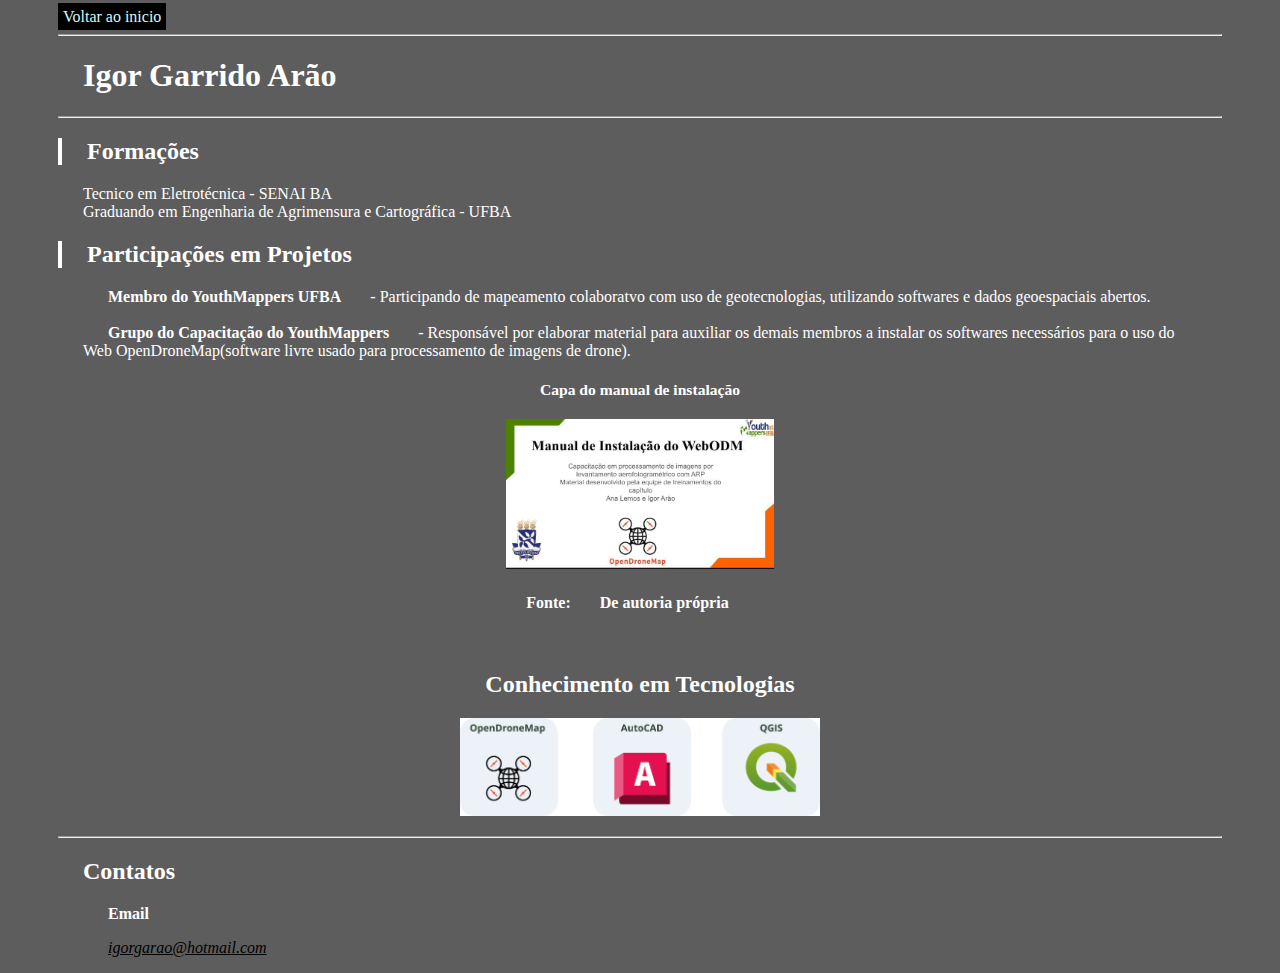
<file: site/Apresentacao.html>
<!DOCTYPE html>
<html lang="pt-br">
    


<head>       

<meta  charset="UTF-8">
<meta http-equiv="X-UA-Compatible" content="IE=edge">
<meta name="viewport" content="width=device-width, initial-scale=1.0">
<meta name="description" content="conhecer o autor">
<meta name="keywords" content="apresentação">
<meta name="author" content="Igor Garrido Arão">
<title> Apresentação </title>

<link rel="stylesheet" href="css/estilo.css">


</head>
 
<body>
    <a class="botao" href="index.html">Voltar ao inicio</a>
<hr>
<h1> Igor Garrido Arão </h1>
<hr>

<h2 id="marc">Formações</h2>
    <p>Tecnico em Eletrotécnica - SENAI BA<br>Graduando em Engenharia de Agrimensura e Cartográfica - UFBA</p>

<h2 id="marc">Participações em Projetos </h2>

    <p>
    <b>Membro do YouthMappers UFBA</b> - Participando de mapeamento colaboratvo com uso de geotecnologias, utilizando 
    softwares e dados geoespaciais abertos.
<br><br>

    <b>Grupo do Capacitação do YouthMappers </b>- Responsável por elaborar material para auxiliar os demais membros a 
    instalar os softwares necessários para o uso do Web OpenDroneMap(software livre usado para processamento de imagens de drone).
    <br>
    <h3 class="center"> <b><small>Capa do manual de instalação </small></b></h3>
    <p class="center"><img src="imagens/Web ODM.jpg"  height="150"></p> 
    <h4 class="center">Fonte: <b>De autoria própria </b></h4>
    </p>
    <br>
<h2 id="tec">Conhecimento em Tecnologias </h2>
    <p class="center">
   <img src="imagens/icon-tec.png" width="360">
    </p>





<hr>
<h2>Contatos</h2>
    <p><b>Email</b>
    <u><abbr title="Igor Garrido Arão"><address>igorgarao@hotmail.com</address></abbr></u>
    </p>


</body>
</html>
</file>
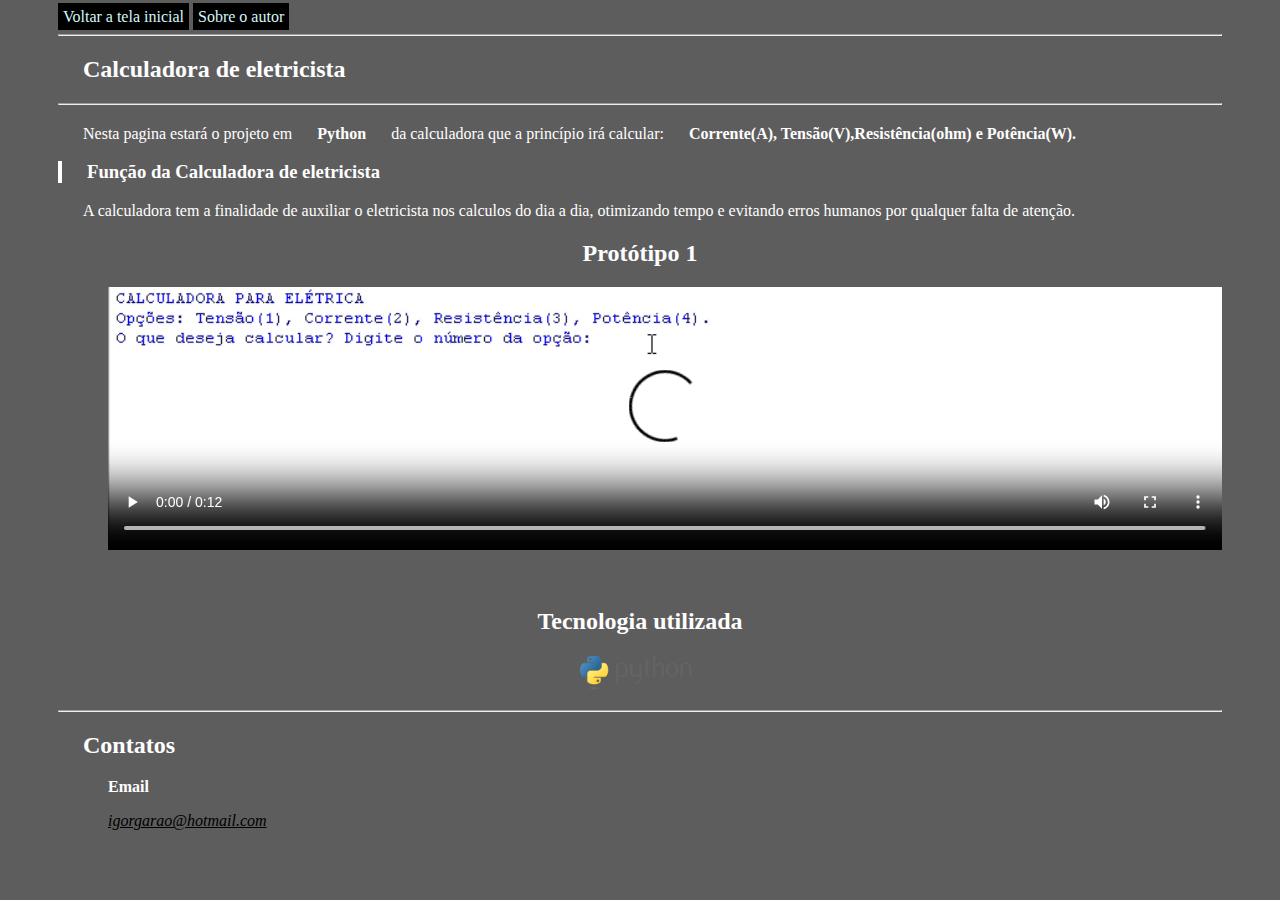
<file: site/Projetos/calculadora.html>
<!DOCTYPE html>
<html lang="pt-br">
    
<head>       

<meta  charset="UTF-8">
<meta http-equiv="X-UA-Compatible" content="IE=edge">
<meta name="viewport" content="width=device-width, initial-scale=1.0">
<meta name="description" content="Calculadora">
<meta name="keywords" content="teste,projeto">
<meta name="author" content="Igor Garrido Arão">
<title> Calculadora </title>

<link rel="stylesheet" href="../css/estilo.css">


</head> 
<body>

    <a class="botao" href="../../index.html">Voltar a tela inicial</a>     <a class="botao" href="../Apresentacao.html" >Sobre o autor</a>


<hr>
<p>
    <h2> Calculadora de eletricista </h2>
    <hr>

    <h2> </h2>
    <p> Nesta pagina estará o projeto em<b>Python</b>da calculadora que a princípio irá calcular:<b>Corrente(A), Tensão(V),Resistência(ohm) e Potência(W).</b>
    </p>

    <h3 id="marc"> Função da Calculadora de eletricista </h3>
    <p> A calculadora tem a finalidade de auxiliar o eletricista nos calculos do dia a dia, otimizando tempo 
        e evitando erros humanos por qualquer falta de atenção. </p>
    </p>
    <h2 class="center">Protótipo 1 </h2>
     <p class="center">
    <video controls width="100%">
        <source src="../video/calculadora2.mp4"
        type="video/mp4">

    </video></p>

<br>
<h2 class="center">Tecnologia utilizada</h2>
<p class="center"><img src="../imagens/py.png" width="120"> </p>

<hr>
<h2>Contatos</h2>

<p>
    <b>Email</b>
    <u><abbr title="Igor Garrido Arão"><address>igorgarao@hotmail.com</address></abbr></u> 
</p>
</body>

</html>
</file>
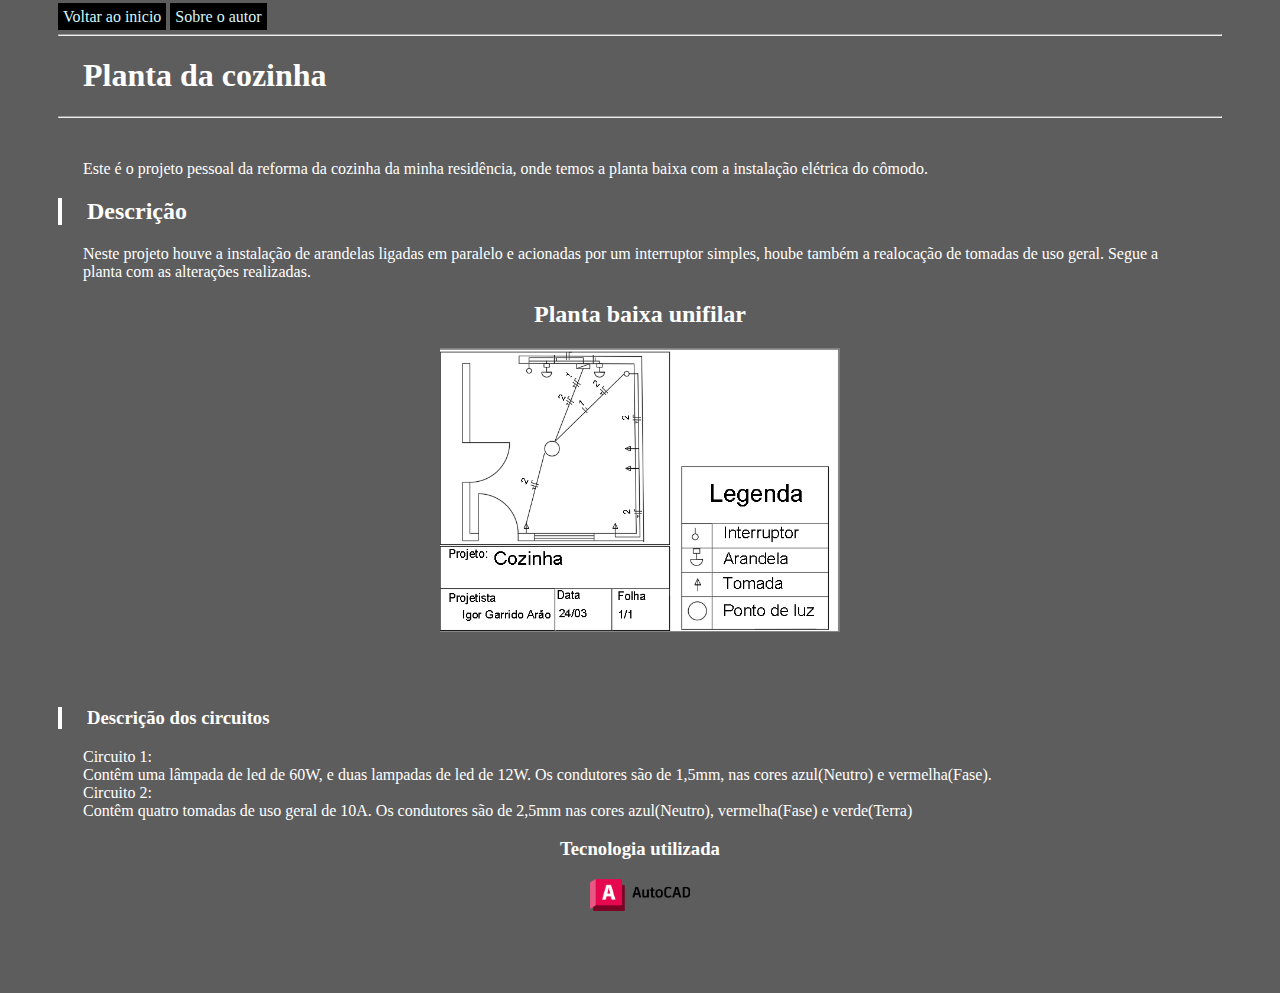
<file: site/Projetos/planta.html>
<!DOCTYPE html>
<html lang="pt-br">
    
<head>       

<meta  charset="UTF-8">
<meta http-equiv="X-UA-Compatible" content="IE=edge">
<meta name="viewport" content="width=device-width, initial-scale=1.0">
<meta name="description" content="Planta unifilar elétrica">
<meta name="keywords" content="elétrica,projeto,planta baixa">
<meta name="author" content="Igor Garrido Arão">
<title> Planta Cozinha </title>

<link rel="stylesheet" href="../css/estilo.css">

</head>

<body>
    <a class="botao" href="../../index.html">Voltar ao inicio</a>     <a class="botao" href="../Apresentacao.html" >Sobre o autor</a>

    <hr>
    <h1>Planta da cozinha</h1>
    <hr><br>
    <p> Este é o projeto pessoal da reforma da cozinha da minha residência, onde temos a planta baixa com a
        instalação elétrica do cômodo. </p>
    <h2 id="marc">Descrição</h2>
    <p>
        Neste projeto houve a instalação de arandelas ligadas em paralelo e acionadas por um interruptor simples,
        hoube também a realocação de tomadas de uso geral. Segue a planta com as alterações realizadas.
    </p>
    <h2 class="center">Planta baixa unifilar</h2>
    <p class="center"><img  src="../imagens/Planta cozinha.png" width="400"></p><br><br>
    <h3 id="marc">Descrição dos circuitos</h3>
    <p>Circuito 1:<br> Contêm uma lâmpada de led de 60W, e duas lampadas de led de 12W. Os condutores são de 1,5mm, nas cores azul(Neutro) e vermelha(Fase).
    <br>Circuito 2:<br> Contêm quatro tomadas de uso geral de 10A. Os condutores são de 2,5mm nas cores azul(Neutro), vermelha(Fase) e verde(Terra) </p>
    <h3 class="center">Tecnologia utilizada</h3>
    <p class="center"><img src="../imagens/autocad2.png" width="100"></p>
    <br><br><br>
</body>



</html>
</file>
<file: site/css/estilo.css>
*{
    padding-left: 25px;
    padding-right: 25px;
}


body{
    background: rgb(94, 93, 93);
}
h1,h2,h3,h4,p{
    color: white;
    font-family: '8bit wonder', serif;
}

.right{
    text-align: right;
}

.center{
    text-align: center;
}

#tec{
    text-align: center;
}

#marc{
    border-left: 4px solid white ;
}




.botao{
    background: black;
    color:rgb(213, 247, 247);
    padding: 5px;
    text-decoration: none 

}    
.botao:hover {
    border-radius: 100px;
    background: white;
    color:black;
}
</file>
